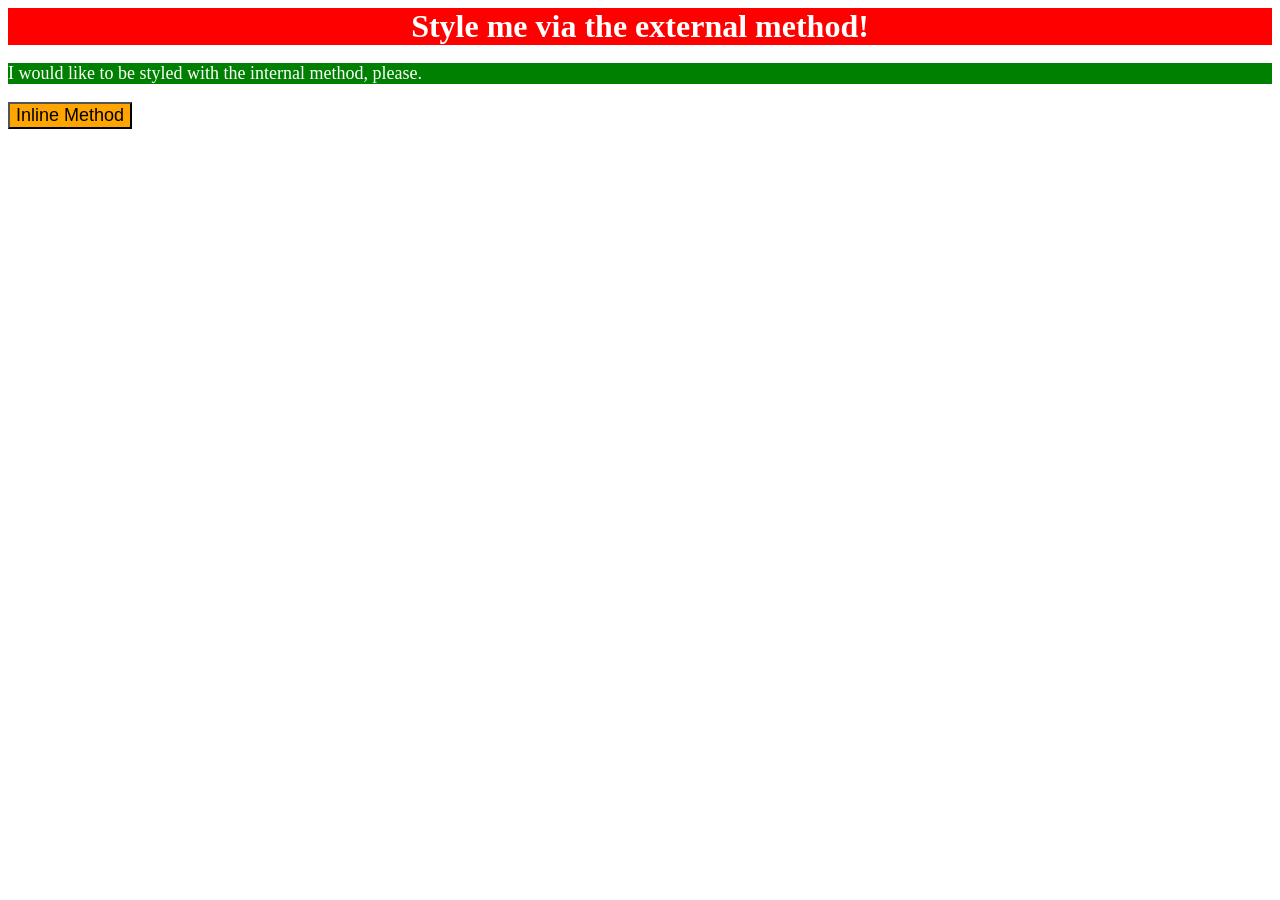
<file: foundations/intro-to-css/01-css-methods/index.html>
<!DOCTYPE html>
<html lang="en">
  <head>
    <meta charset="UTF-8">
    <meta http-equiv="X-UA-Compatible" content="IE=edge">
    <meta name="viewport" content="width=device-width, initial-scale=1.0">
    <title>Methods for Adding CSS</title>
    <link rel="stylesheet" href="style.css">

    <style>
      p{
        color: white;
        background-color: green;
        font-size: 18px;
      }
    </style>
  
  </head>
  <body>
    <div>Style me via the external method!</div>
    <p>I would like to be styled with the internal method, please.</p>
    <button style="background-color: orange; font-size:18px;">Inline Method</button>
  </body>
</html>
</file>
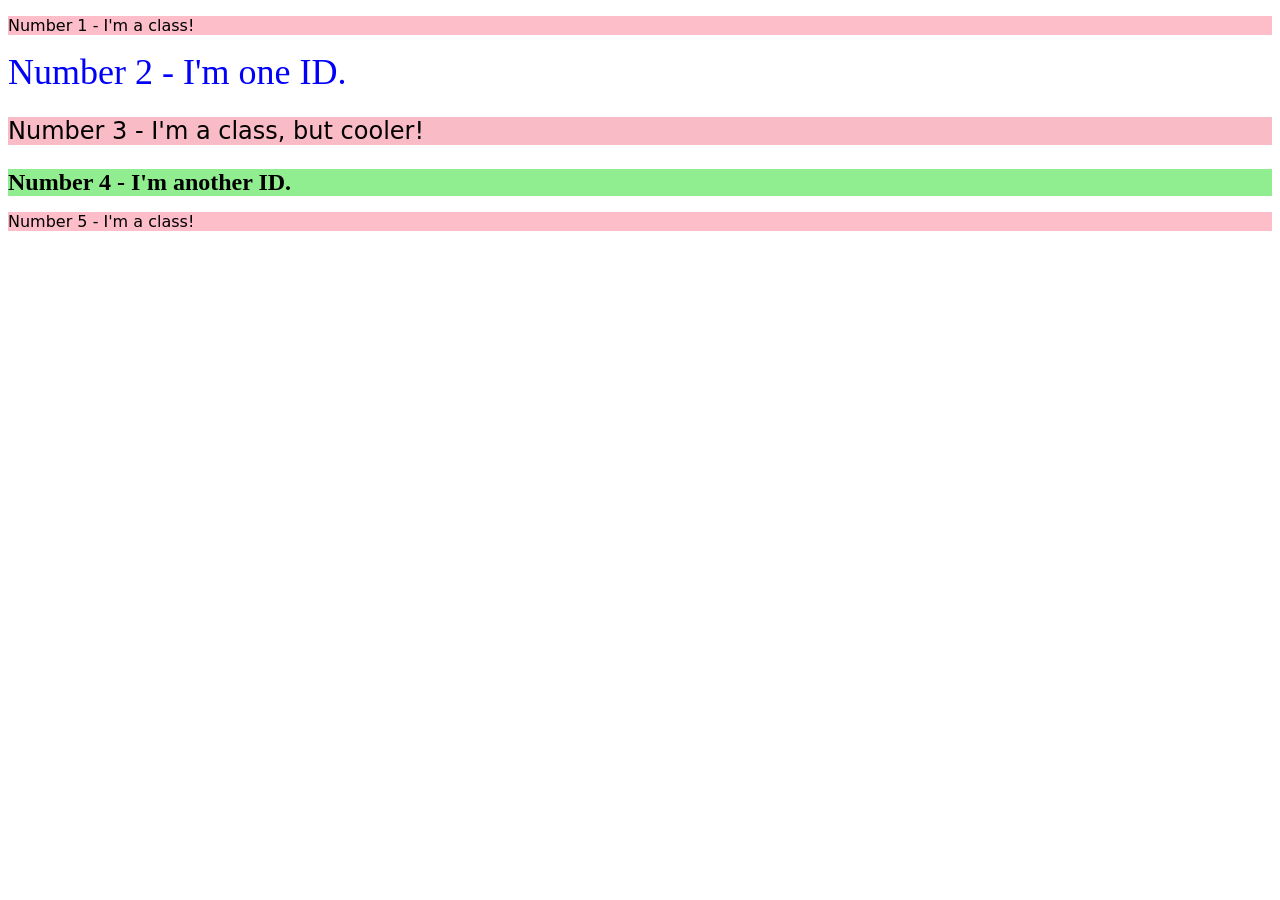
<file: foundations/intro-to-css/02-class-id-selectors/index.html>
<!DOCTYPE html>
<html lang="en">
  <head>
    <meta charset="UTF-8">
    <meta http-equiv="X-UA-Compatible" content="IE=edge">
    <meta name="viewport" content="width=device-width, initial-scale=1.0">
    <title>Class and ID Selectors</title>
    <link rel="stylesheet" href="style.css">
  </head>
  <body>
    <p class="odd">Number 1 - I'm a class!</p>
    <div id="even">Number 2 - I'm one ID.</div>
    <p class="odd oddbigger">Number 3 - I'm a class, but cooler!</p>
    <div id="numberfour">Number 4 - I'm another ID.</div>
    <p class="odd">Number 5 - I'm a class!</p>
  </body>
</html>
</file>
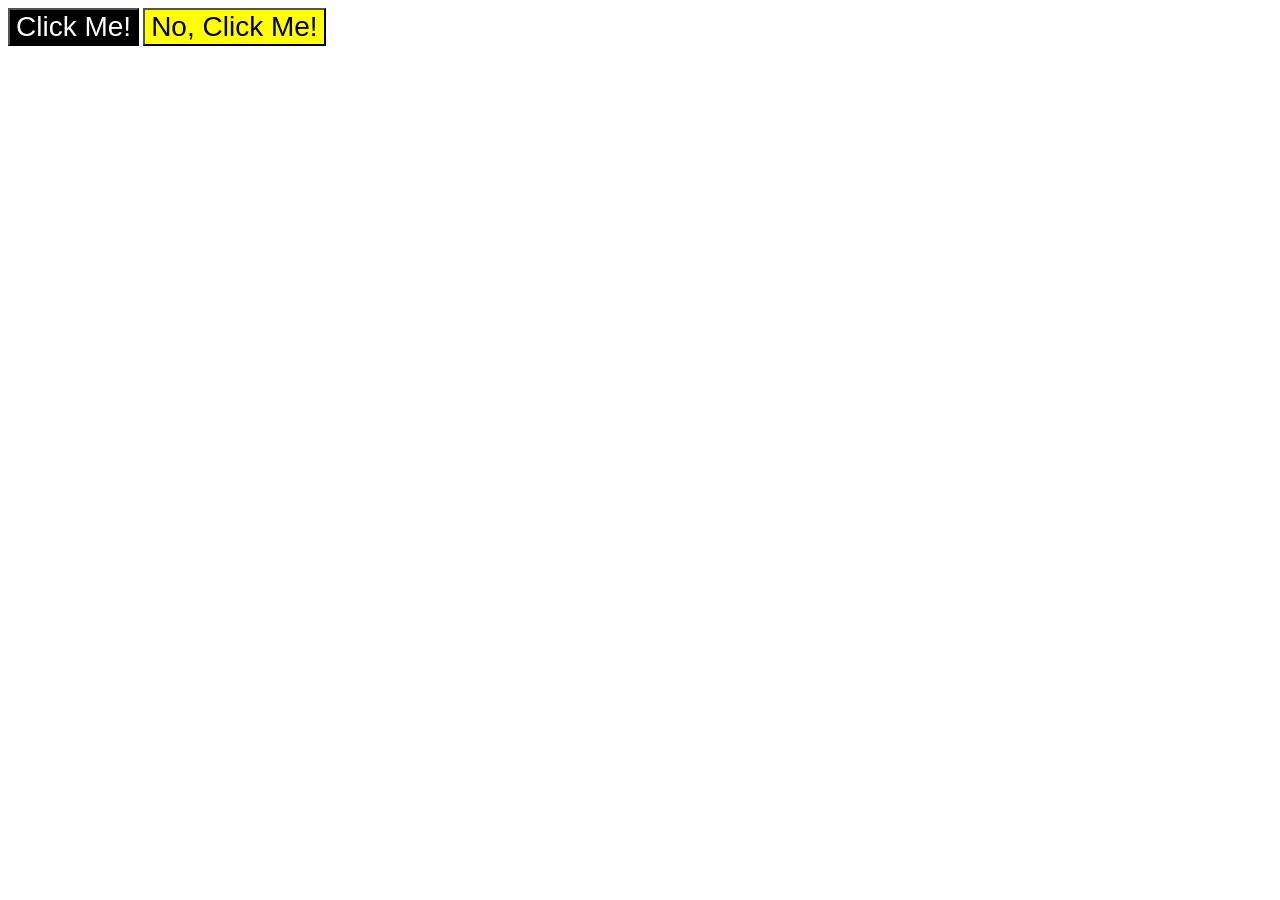
<file: foundations/intro-to-css/03-grouping-selectors/index.html>
<!DOCTYPE html>
<html lang="en">
  <head>
    <meta charset="UTF-8">
    <meta http-equiv="X-UA-Compatible" content="IE=edge">
    <meta name="viewport" content="width=device-width, initial-scale=1.0">
    <title>Grouping Selectors</title>
    <link rel="stylesheet" href="style.css">
  </head>
  <body>
    <button class="black">Click Me!</button>
    <button class="yellow">No, Click Me!</button>
  </body>
</html>
</file>
<file: foundations/intro-to-css/01-css-methods/style.css>
div {
    color: white;
    background-color: red;
    text-align: center;
    font-size: 32px;
    font-weight: bold;
}
</file>
<file: foundations/intro-to-css/02-class-id-selectors/style.css>
/* Add CSS Styling */
.odd {
    background-color: rgb(253, 190, 201);
    font-family: Verdana, "DejaVu Sans", sans-serif;
}
.oddbigger {
    background-color: rgb(249, 187, 198);
    font-size: 24px;
}
#even {
    color:rgb(1, 1, 249);
    font-size: 36px;
}
#numberfour {
    background-color: rgb(144, 238, 144);
    font-size: 24px;
    font-weight: bold;
}
</file>
<file: foundations/intro-to-css/03-grouping-selectors/style.css>
/* Add CSS Styling */
.black, .yellow {
    font-family: Helvetica, "Times New Roman", sans-serif;
    font-size: 28px;
}
.black {
    color: white;
    background-color: black;
}
.yellow{
    background-color: yellow;
}
</file>
